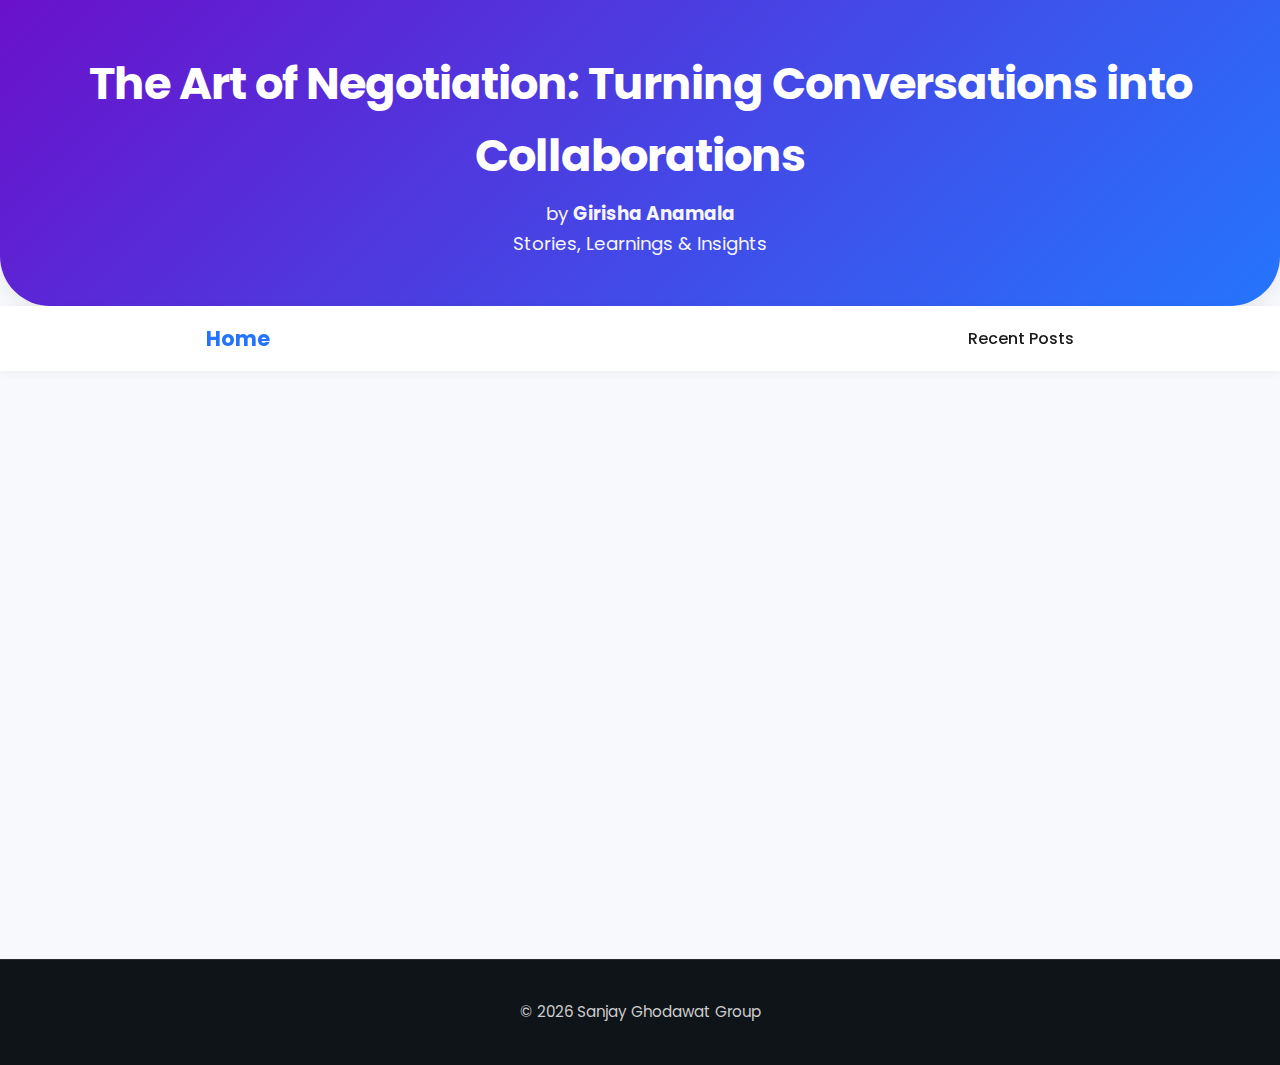
<file: index.html>
<!DOCTYPE html>
<html lang="en">
<head>
  <meta charset="UTF-8">
  <meta name="viewport" content="width=device-width, initial-scale=1.0">
  <title>The Art of Negotiation: Turning Conversations into Collaborations | Sanjay Ghodawat Group Blogs</title>
  <link rel="stylesheet" href="style.css">
  <link href="https://fonts.googleapis.com/css2?family=Poppins:wght@400;500;600;700&display=swap" rel="stylesheet">
</head>
<body>
  <header>
    <div class="header-content">
      <h1>The Art of Negotiation: Turning Conversations into Collaborations</h1>
      <p>by <strong>Girisha Anamala</strong></p>
      <p class="subtitle">Stories, Learnings & Insights</p>
    </div>
  </header>

  <nav class="navbar">
    <div class="nav-content">
      <a href="index.html" class="nav-brand">Home</a>
      <div class="nav-links">
        <a href="index.html#recent">Recent Posts</a>
      </div>
    </div>
  </nav>

  <main id="post-container">
    <!-- Blog content will be dynamically loaded here -->
  </main>

  <footer>
    <p>&copy; <span id="year"></span> Sanjay Ghodawat Group</p>
  </footer>

  <script src="script.js"></script>
</body>
</html>
</file>
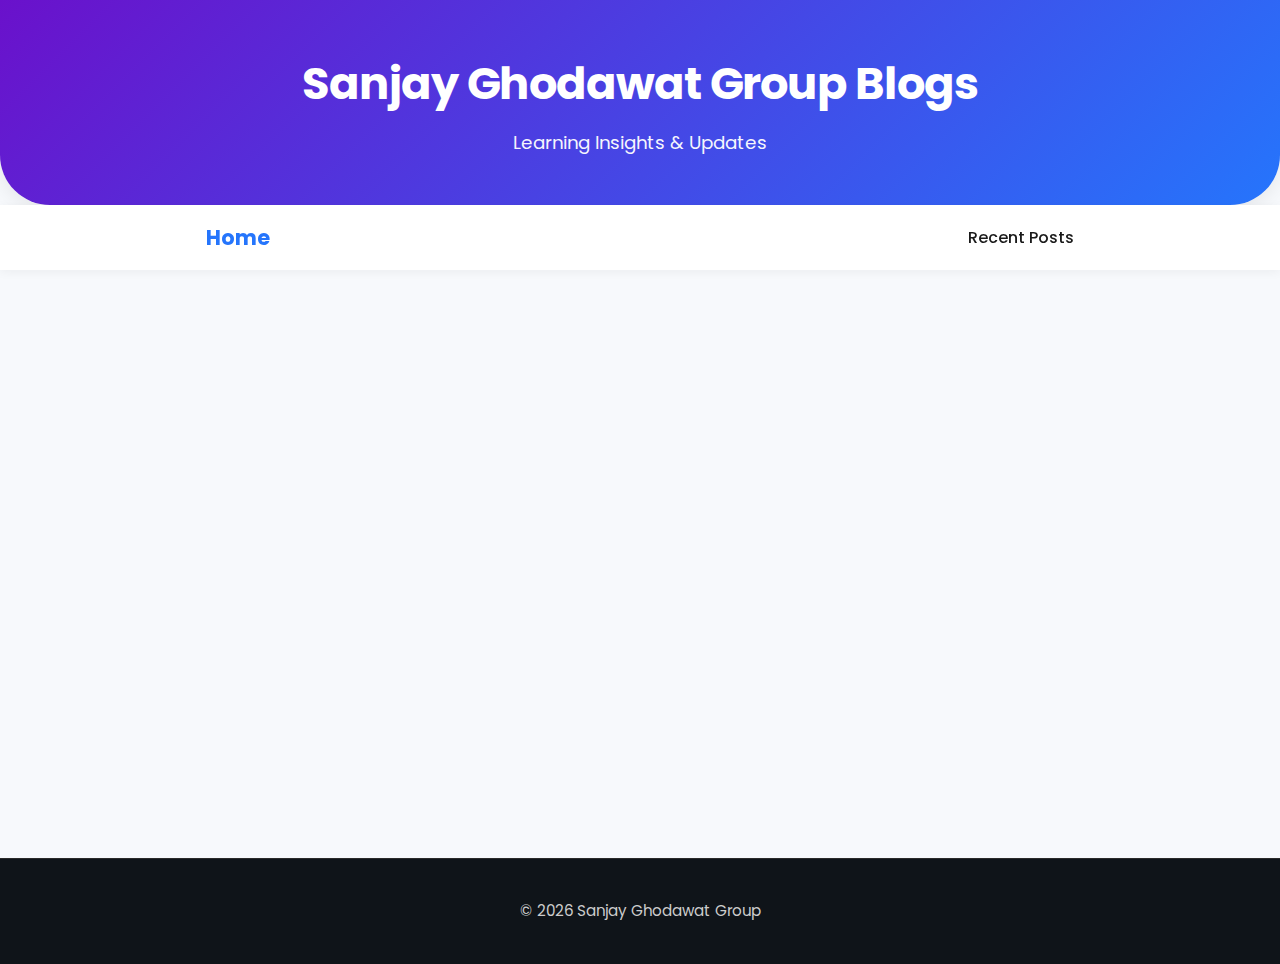
<file: post.html>
<!DOCTYPE html>
<html lang="en">
<head>
  <meta charset="UTF-8">
  <meta name="viewport" content="width=device-width, initial-scale=1.0">
  <title>Sanjay Ghodawat Group Blogs</title>
  <link rel="stylesheet" href="style.css">
  <link href="https://fonts.googleapis.com/css2?family=Poppins:wght@400;500;600;700&display=swap" rel="stylesheet">
</head>
<body>
  <header>
    <div class="header-content">
      <h1>Sanjay Ghodawat Group Blogs</h1>
      <p>Learning Insights & Updates</p>
    </div>
  </header>

  <nav class="navbar">
    <div class="nav-content">
      <a href="index.html" class="nav-brand">Home</a>
      <div class="nav-links">
        <a href="index.html#recent">Recent Posts</a>
      </div>
    </div>
  </nav>

  <main id="post-container">
    <!-- Blog post content will load dynamically here -->
  </main>

  <footer>
    <p>&copy; <span id="year"></span> Sanjay Ghodawat Group</p>
  </footer>

  <script src="script.js"></script>
</body>
</html>
</file>
<file: style.css>
* {
  margin: 0;
  padding: 0;
  box-sizing: border-box;
}

:root {
  --primary-color: #6a11cb;
  --secondary-color: #2575fc;
  --accent-color: #ff6b6b;
  --dark-bg: #0f1419;
  --light-bg: #f7f9fc;
  --text-dark: #1a1a1a;
  --text-light: #666;
  --border-radius: 16px;
  --shadow: 0 4px 20px rgba(0, 0, 0, 0.08);
  --shadow-hover: 0 8px 30px rgba(0, 0, 0, 0.15);
}

html {
  scroll-behavior: smooth;
}

body {
  font-family: "Poppins", sans-serif;
  background-color: var(--light-bg);
  color: var(--text-dark);
  line-height: 1.6;
}

/* Header Styling */
header {
  background: linear-gradient(135deg, var(--primary-color), var(--secondary-color));
  color: white;
  padding: 3rem 1rem;
  text-align: center;
  border-bottom-left-radius: 50px;
  border-bottom-right-radius: 50px;
  box-shadow: var(--shadow);
}

header h1 {
  font-size: 2.8rem;
  margin-bottom: 0.5rem;
  font-weight: 700;
  letter-spacing: -1px;
}

header p {
  font-size: 1.15rem;
  opacity: 0.95;
  font-weight: 400;
}

/* Navigation Bar */
.navbar {
  background-color: white;
  box-shadow: 0 2px 10px rgba(0, 0, 0, 0.05);
  position: sticky;
  top: 0;
  z-index: 100;
}

.nav-content {
  max-width: 900px;
  margin: 0 auto;
  padding: 1rem;
  display: flex;
  justify-content: space-between;
  align-items: center;
}

.nav-brand {
  font-weight: 700;
  font-size: 1.3rem;
  color: var(--secondary-color);
  text-decoration: none;
  transition: color 0.3s ease;
}

.nav-brand:hover {
  color: var(--primary-color);
}

.nav-links {
  display: flex;
  gap: 2rem;
}

.nav-links a {
  color: var(--text-dark);
  text-decoration: none;
  font-weight: 500;
  transition: color 0.3s ease;
}

.nav-links a:hover {
  color: var(--secondary-color);
}

/* Main Content */
main {
  min-height: 60vh;
  padding: 2rem 1rem;
}

.posts-section {
  max-width: 900px;
  margin: 0 auto;
}

.posts-container {
  display: grid;
  gap: 2.5rem;
}

/* Card Styling */
.card {
  background: white;
  border-radius: var(--border-radius);
  box-shadow: var(--shadow);
  overflow: hidden;
  transition: all 0.3s ease;
  border: 1px solid #e8ecf1;
}

.card:hover {
  transform: translateY(-8px);
  box-shadow: var(--shadow-hover);
  border-color: var(--secondary-color);
}

.card-image {
  width: 100%;
  height: 280px;
  object-fit: cover;
  transition: transform 0.3s ease;
}

.card:hover .card-image {
  transform: scale(1.05);
}

.card-content {
  padding: 2rem;
}

.card h2 {
  color: var(--secondary-color);
  font-size: 1.8rem;
  margin-bottom: 0.8rem;
  font-weight: 700;
  line-height: 1.3;
}

.card-date {
  color: var(--text-light);
  font-size: 0.9rem;
  display: flex;
  align-items: center;
  margin-bottom: 1rem;
  font-weight: 500;
}

.card-date::before {
  content: "📅";
  margin-right: 0.5rem;
}

.card-description {
  color: var(--text-light);
  font-size: 1rem;
  margin-bottom: 1.5rem;
  line-height: 1.7;
}

.card-category {
  display: inline-block;
  background-color: #f0f4ff;
  color: var(--secondary-color);
  padding: 0.4rem 0.8rem;
  border-radius: 20px;
  font-size: 0.85rem;
  font-weight: 600;
  margin-bottom: 1rem;
}

.read-more {
  display: inline-block;
  background: linear-gradient(135deg, var(--primary-color), var(--secondary-color));
  color: white;
  padding: 0.8rem 1.6rem;
  border-radius: 8px;
  text-decoration: none;
  font-weight: 600;
  transition: all 0.3s ease;
  border: 2px solid transparent;
}

.read-more:hover {
  transform: translateX(4px);
  box-shadow: 0 4px 15px rgba(102, 17, 203, 0.3);
}

/* Post Page Styling */
.post-container {
  max-width: 900px;
  margin: 2rem auto;
  padding: 0 1rem;
}

.post-header {
  background: white;
  border-radius: var(--border-radius);
  padding: 2.5rem;
  margin-bottom: 2rem;
  box-shadow: var(--shadow);
}

.post-header h1 {
  color: var(--secondary-color);
  font-size: 2.5rem;
  margin-bottom: 1rem;
  line-height: 1.3;
  font-weight: 700;
}

.post-meta {
  display: flex;
  gap: 1.5rem;
  color: var(--text-light);
  font-size: 0.95rem;
  margin-bottom: 1.5rem;
  flex-wrap: wrap;
}

.post-meta-item {
  display: flex;
  align-items: center;
  gap: 0.5rem;
}

.post-featured-image {
  width: 100%;
  max-height: 500px;
  object-fit: cover;
  border-radius: var(--border-radius);
  margin-bottom: 2rem;
  box-shadow: var(--shadow);
}

.post-content {
  background: white;
  border-radius: var(--border-radius);
  padding: 3rem;
  box-shadow: var(--shadow);
  font-size: 1.1rem;
  color: var(--text-dark);
  line-height: 1.9;
}

.post-content p {
  margin-bottom: 1.5rem;
}

.post-content h2 {
  color: var(--secondary-color);
  font-size: 1.8rem;
  margin: 2rem 0 1rem;
  font-weight: 700;
}

.post-content h3 {
  color: var(--text-dark);
  font-size: 1.4rem;
  margin: 1.5rem 0 0.8rem;
  font-weight: 600;
}

.post-content ul,
.post-content ol {
  margin-left: 1.5rem;
  margin-bottom: 1.5rem;
}

.post-content li {
  margin-bottom: 0.8rem;
  line-height: 1.8;
}

.post-content img {
  max-width: 100%;
  height: auto;
  margin: 2rem 0;
  border-radius: 12px;
  box-shadow: var(--shadow);
}

.post-content blockquote {
  border-left: 5px solid var(--secondary-color);
  padding-left: 1.5rem;
  margin: 2rem 0;
  font-style: italic;
  color: var(--text-light);
  background-color: #f7f9fc;
  padding: 1.5rem;
  border-radius: 8px;
}

.post-content strong {
  color: var(--secondary-color);
  font-weight: 700;
}

.post-navigation {
  display: flex;
  gap: 1.5rem;
  margin-top: 3rem;
  padding-top: 2rem;
  border-top: 2px solid #e8ecf1;
}

.back-btn {
  display: inline-flex;
  align-items: center;
  gap: 0.5rem;
  background: linear-gradient(135deg, var(--primary-color), var(--secondary-color));
  color: white;
  padding: 0.9rem 1.8rem;
  border-radius: 8px;
  text-decoration: none;
  font-weight: 600;
  transition: all 0.3s ease;
  border: 2px solid transparent;
}

.back-btn:hover {
  transform: translateX(-4px);
  box-shadow: 0 4px 15px rgba(102, 17, 203, 0.3);
}

/* Footer */
footer {
  background-color: var(--dark-bg);
  color: #ccc;
  text-align: center;
  padding: 2.5rem 1rem;
  margin-top: 3rem;
  font-size: 0.95rem;
  border-top: 1px solid #2a2a2a;
}

footer p {
  margin: 0;
}

/* Responsive Design */
@media (max-width: 768px) {
  header h1 {
    font-size: 2rem;
  }

  header p {
    font-size: 1rem;
  }

  .nav-links {
    gap: 1rem;
    font-size: 0.9rem;
  }

  .posts-container {
    gap: 1.5rem;
  }

  .card-image {
    height: 200px;
  }

  .card-content {
    padding: 1.5rem;
  }

  .card h2 {
    font-size: 1.5rem;
  }

  .post-header,
  .post-content {
    padding: 1.5rem;
  }

  .post-header h1 {
    font-size: 1.8rem;
  }

  .post-meta {
    flex-direction: column;
    gap: 0.5rem;
  }

  .post-navigation {
    flex-direction: column;
  }
}

@media (max-width: 480px) {
  header {
    padding: 2rem 1rem;
    border-bottom-left-radius: 30px;
    border-bottom-right-radius: 30px;
  }

  header h1 {
    font-size: 1.6rem;
  }

  .nav-content {
    flex-direction: column;
    gap: 1rem;
  }

  .card h2 {
    font-size: 1.3rem;
  }

  .post-header h1 {
    font-size: 1.5rem;
  }

  .post-content {
    padding: 1rem;
    font-size: 1rem;
  }
}
</file>
